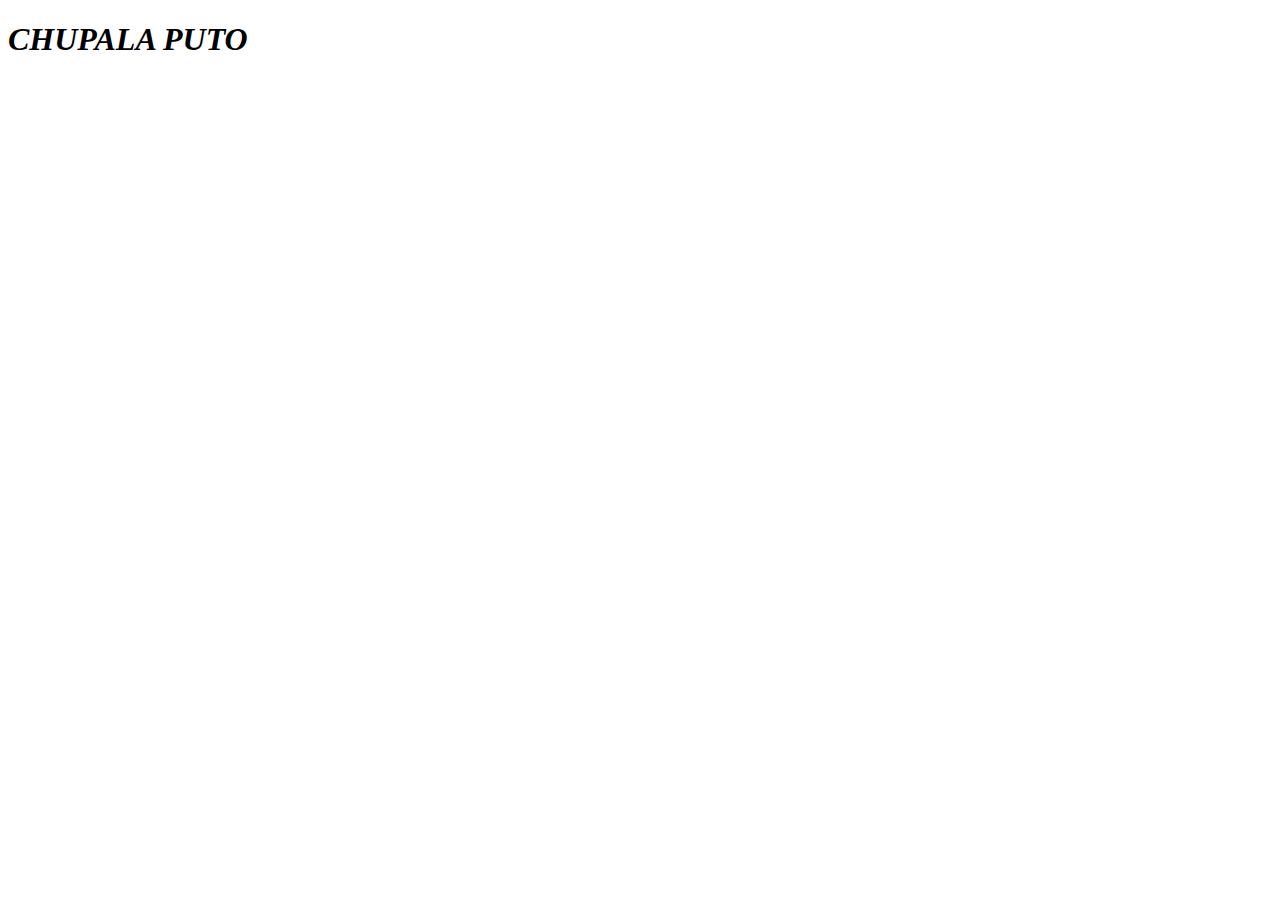
<file: cart.html>
<!DOCTYPE html>
<html lang="en">
<head>
    <meta charset="UTF-8">
    <meta name="viewport" content="width=device-width, initial-scale=1.0">
    <title>Document</title>
</head>
<body>
    <strong><h1><i>CHUPALA PUTO</i></h1></strong>
</body>
</html>
</file>
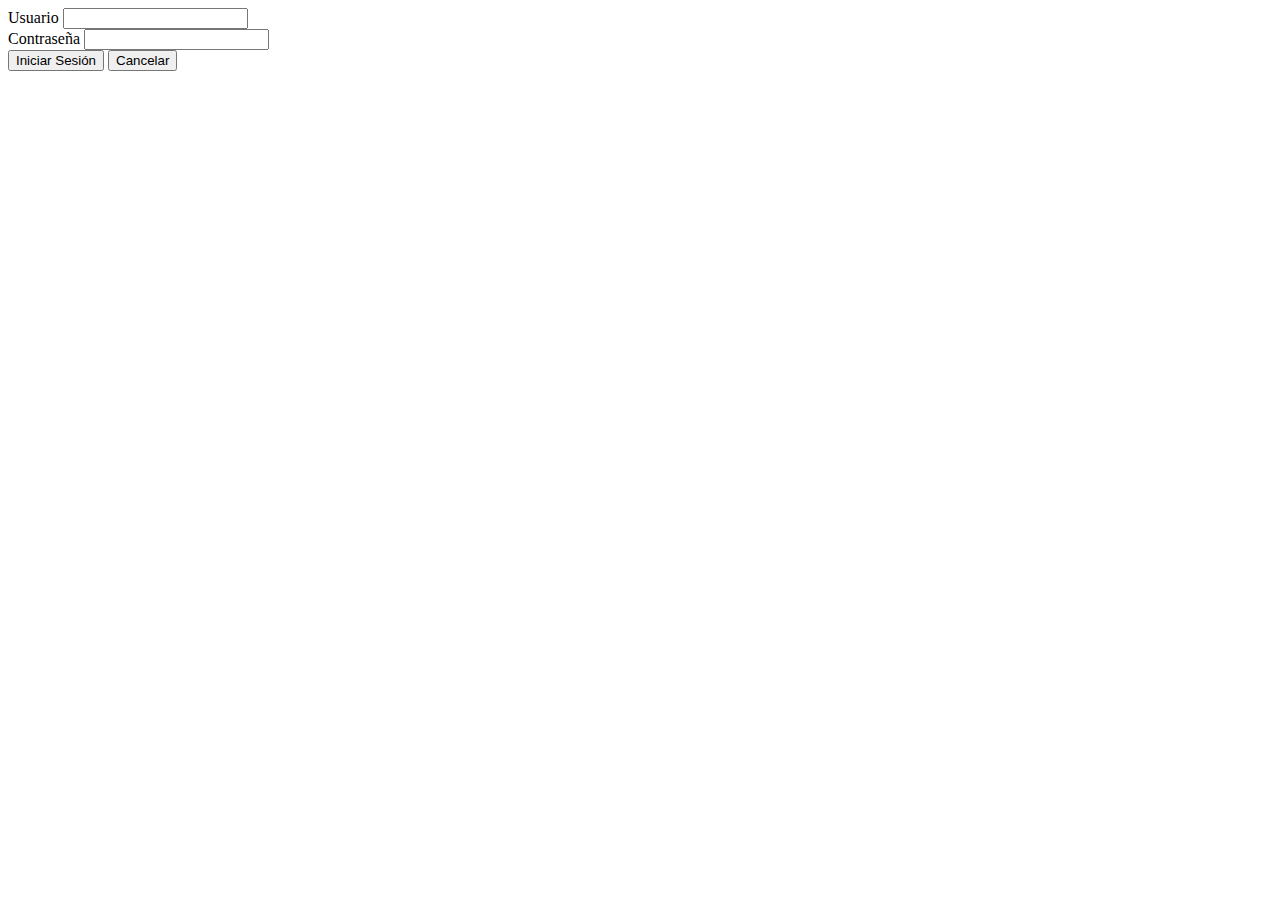
<file: login.html>
<!DOCTYPE html>
 <html lang="en">
 <head>
    <meta charset="UTF-8">
    <meta name="viewport" content="width=device-width, initial-scale=1.0">
    <script src="/public/js/login.js"></script>
    <title>Document</title>
 </head>
 <body>
  <header></header>
  <main>
    <div>
      <form action="/login" method="post">
         <label>Usuario</label>
         <input type="text" name="usuario" required>
       </br>
         <label>Contraseña</label>
         <input type="password" name="contraseña" required>
       </br>
         <button type="Enviar">Iniciar Sesión</button>
         <button type="reset">Cancelar</button>
      </form>
     </div>
     
  </main>
  <footer></footer>
 </body>
 </html>
</file>
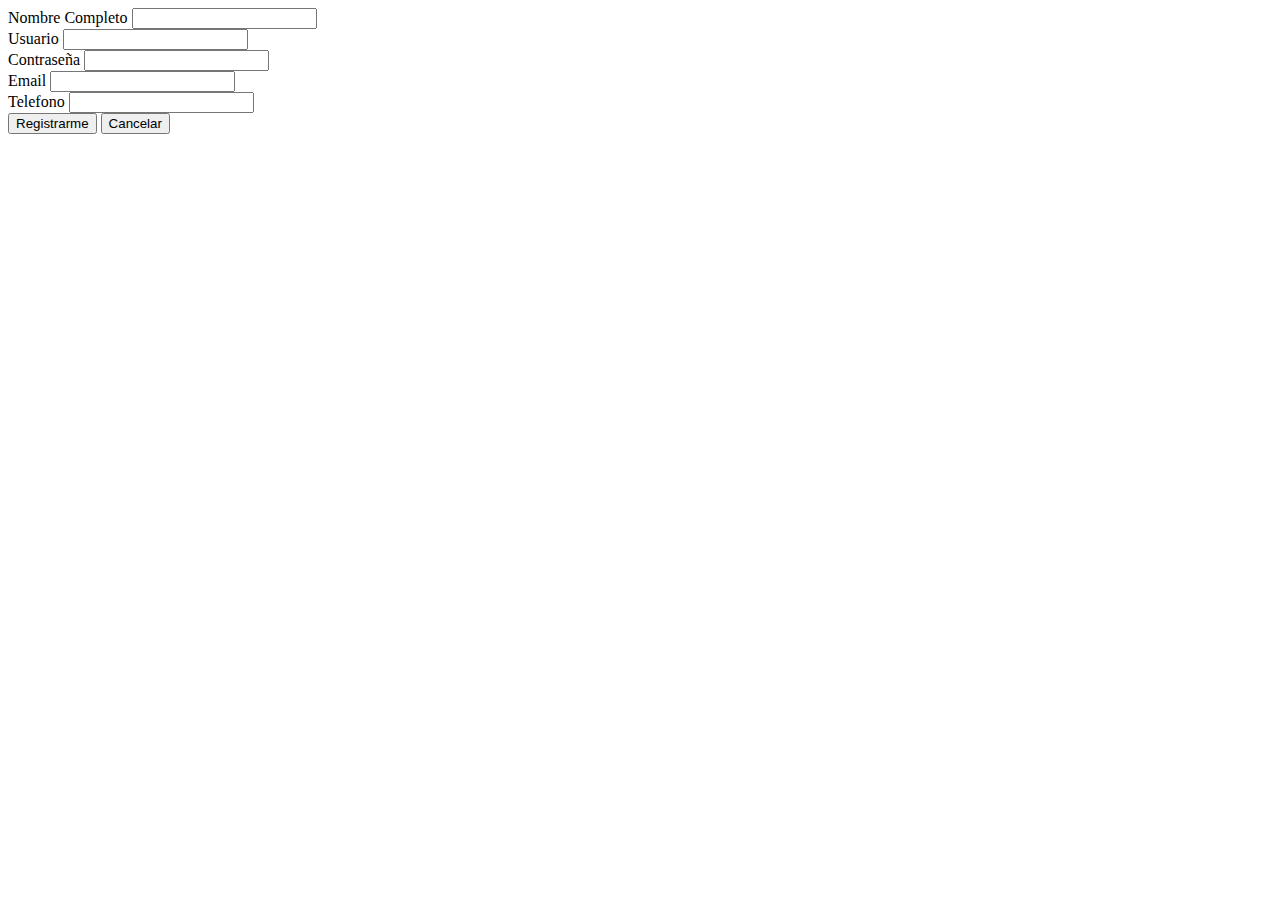
<file: register.html>
<!DOCTYPE html>
<html lang="en">
<head>
    <meta charset="UTF-8">
    <meta name="viewport" content="width=device-width, initial-scale=1.0">
    <title>Document</title>
</head>
<body>
  <header></header>
  <main>
    <div>
     <form action="/register" method="post">
        <label>Nombre Completo</label>
        <input type="text" name="nombre" required>
      </br>
        <label>Usuario</label>
        <input type="text" name="usuario" required>
      </br>
        <label>Contraseña</label>
        <input type="password" name="contraseña" required>
      </br>
        <label>Email</label>
        <input type="email" name="correo" required>
      </br>
        <label>Telefono</label>
        <input type="tel" name="telefono">
      </br>
        <button type="Enviar">Registrarme</button>
        <button type="reset">Cancelar</button>
     </form>
    </div>
  </main>
  <footer></footer>
</body>
</html>
</file>
